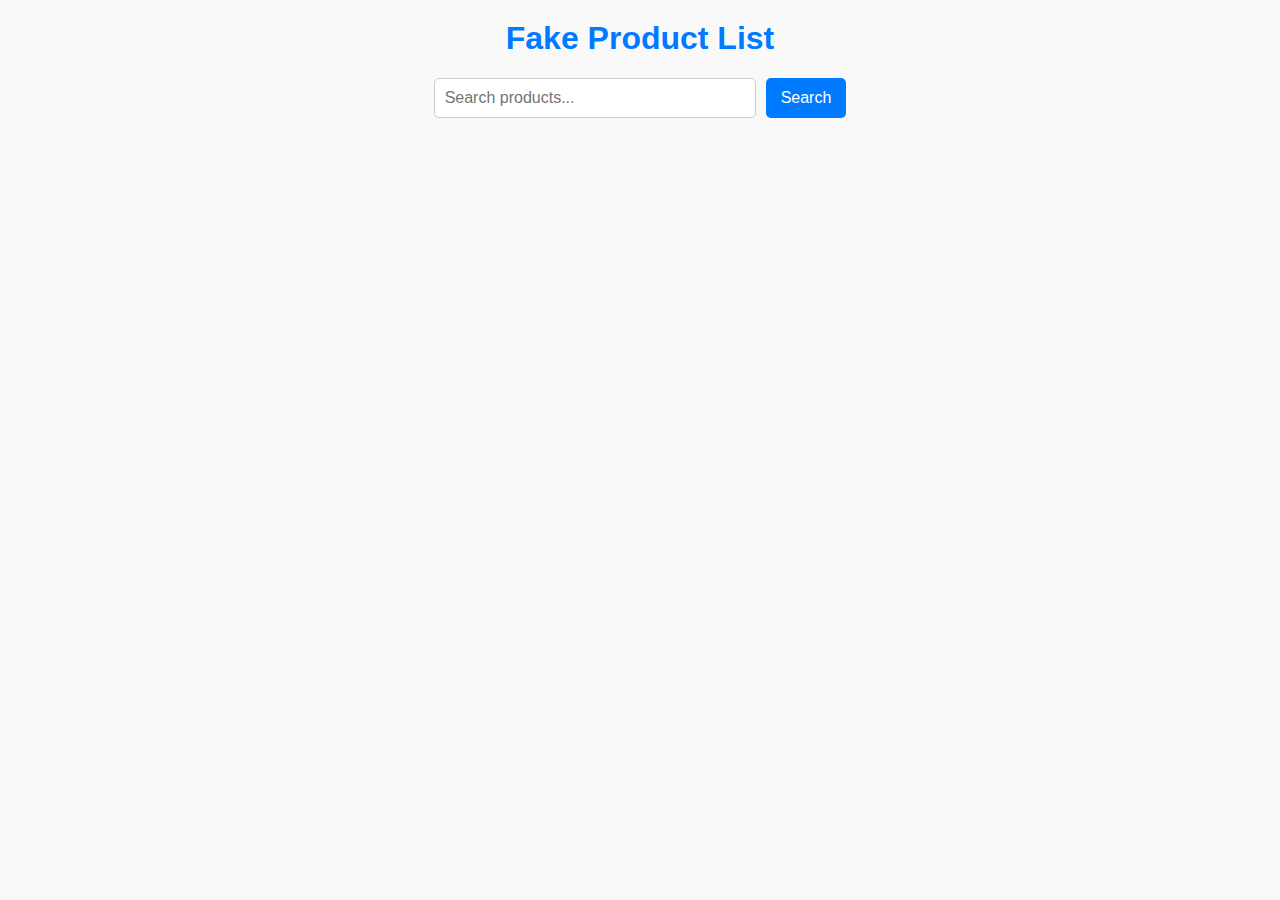
<file: index.html>
<!DOCTYPE html>
<html lang="en">
<head>
    <meta charset="UTF-8">
    <meta name="viewport" content="width=device-width, initial-scale=1.0">
    <title>Products</title>
    <link rel="stylesheet" href="style.css">
</head>
<body>
    <h1>Fake Product  List</h1>
    <div class="search-bar">
        <input type="text" id="search" placeholder="Search products...">
        <button onclick="searchProducts()">Search</button>
    </div>
    <div class="loader" id="loader"></div>
    <div class="container" id="product-container"></div>

   <script src="main.js"></script>
</body>
</html>
</file>
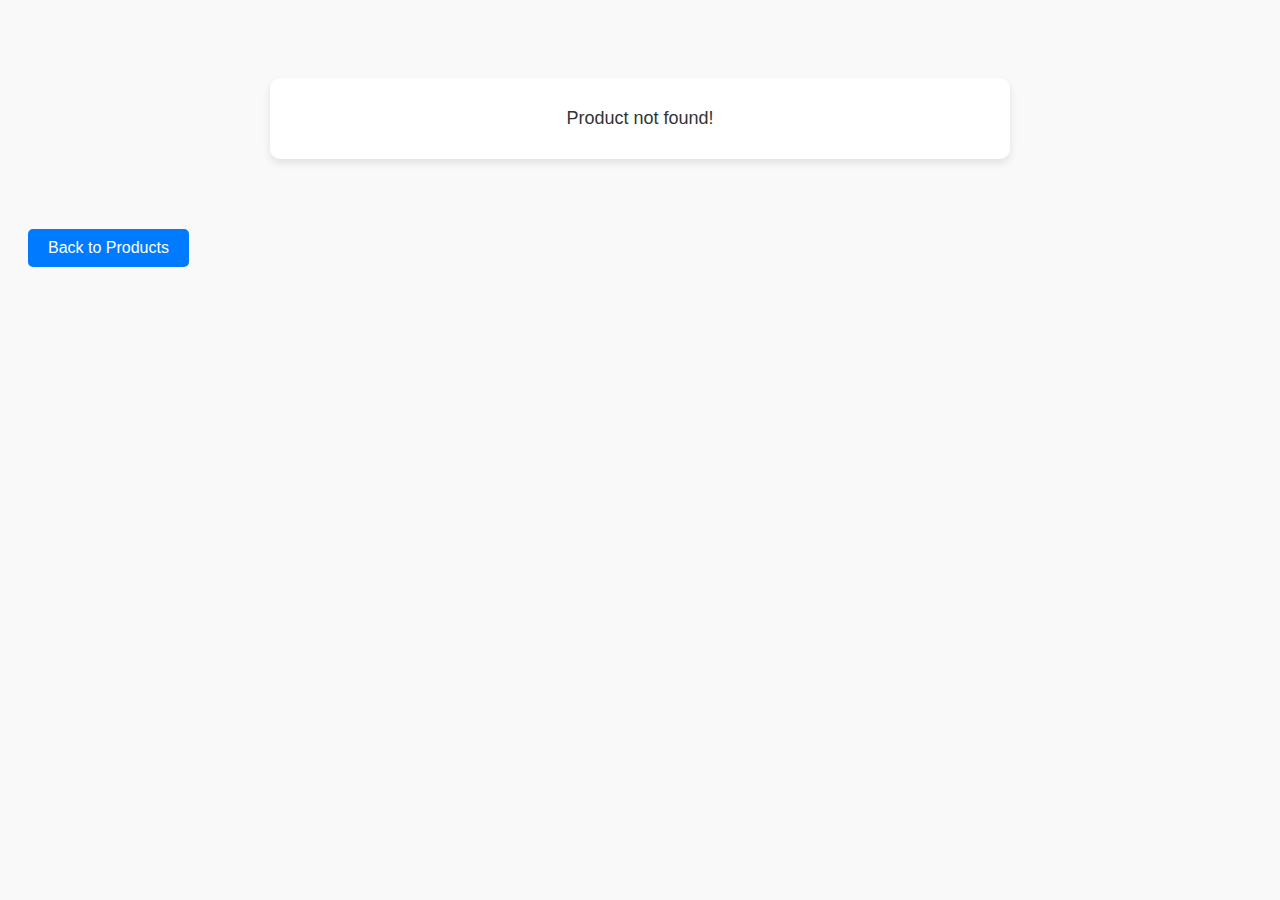
<file: index1.html>
<!DOCTYPE html>
<html lang="en">
<head>
    <meta charset="UTF-8">
    <meta name="viewport" content="width=device-width, initial-scale=1.0">
    <title>Product Details</title>
    <style>
        body {
            font-family: Arial, sans-serif;
            padding: 20px;
            background-color: #f9f9f9;
            color: #333;
        }
        .product-details {
            max-width: 700px;
            margin: 50px auto;
            background-color: #fff;
            box-shadow: 0 4px 8px rgba(0, 0, 0, 0.1);
            border-radius: 10px;
            overflow: hidden;
            text-align: center;
            padding: 20px;
        }
        .product-details img {
            max-width: 100%;
            height: auto;
            border-radius: 10px;
            margin-bottom: 20px;
        }
        .product-details h1 {
            margin: 20px 0 10px;
            color: #007BFF;
        }
        .product-details p {
            font-size: 18px;
            margin: 10px 0;
        }
        .back-button {
            display: inline-block;
            margin-top: 20px;
            padding: 10px 20px;
            font-size: 16px;
            background-color: #007BFF;
            color: white;
            text-decoration: none;
            border-radius: 5px;
            transition: background-color 0.3s ease;
        }
        .back-button:hover {
            background-color: #0056b3;
        }
        .loader {
            border: 5px solid #f3f3f3;
            border-top: 5px solid #007BFF;
            border-radius: 50%;
            width: 50px;
            height: 50px;
            animation: spin 1s linear infinite;
            margin: 50px auto;
        }
        @keyframes spin {
            0% { transform: rotate(0deg); }
            100% { transform: rotate(360deg); }
        }
    </style>
</head>
<body>
    <div class="product-details" id="product-details">
        <div class="loader" id="loader"></div>
    </div>
    <a href="index.html" class="back-button">Back to Products</a>

    <script>
        async function fetchProduct() {
            const urlParams = new URLSearchParams(window.location.search)
            const productId = urlParams.get('id')

            if (!productId) {
                document.getElementById('product-details').innerHTML = '<p>Product not found!</p>'
                return
            }

            try {
                const response = await fetch(`https://fakestoreapi.com/products/${productId}`)
                const product = await response.json()
                displayProductDetails(product)
            } catch (error) {
                console.error('Error fetching product details:', error)
                document.getElementById('product-details').innerHTML = '<p>Error loading product details. Please try again later.</p>'
            }
        }

        function displayProductDetails(product) {
            const loader = document.getElementById('loader')
            loader.style.display = 'none';

            const detailsContainer = document.getElementById('product-details')
            detailsContainer.innerHTML = `
                <img src="${product.image}" alt="${product.title}">
                <h1>${product.title}</h1>
                <p><strong>Category:</strong> ${product.category}</p>
                <p><strong>Price:</strong> $${product.price}</p>
                <p>${product.description}</p>
            `
        }

        fetchProduct()
    </script>
</body>
</html>
</file>
<file: style.css>
body {
    font-family: Arial, sans-serif;
    background-color: #f9f9f9;
    margin: 0;
    padding: 0;
}
h1 {
    text-align: center;
    color: #007BFF;
    margin-top: 20px;
}
.container {
    display: grid;
    grid-template-columns: repeat(auto-fit, minmax(250px, 1fr));
    gap: 20px;
    padding: 20px;
    max-width: 1200px;
    margin: 0 auto;
}
.card {
    border: none;
    border-radius: 15px;
    background-color: #fff;
    box-shadow: 0 8px 15px rgba(0, 0, 0, 0.1);
    overflow: hidden;
    transition: transform 0.3s ease, box-shadow 0.3s ease;
}
.card:hover {
    transform: translateY(-8px);
    box-shadow: 0 12px 20px rgba(0, 0, 0, 0.15);
}
.card img {
    width: 100%;
    object-fit: cover;
    transition: transform 0.3s ease;
    text-align: center;
}
.card:hover img {
    transform: scale(1.1);
}
.card-content {
    padding: 20px;
    text-align: center;
}
.card h3 {
    color: #333;
    font-size: 18px;
    margin: 10px 0;
    font-weight: bold;
}
.card p {
    color: #666;
    font-size: 14px;
    margin: 10px 0;
}
.card button {
    padding: 10px 20px;
    font-size: 14px;
    background-color: #007BFF;
    color: white;
    border: none;
    border-radius: 5px;
    cursor: pointer;
    transition: background-color 0.3s ease;
}
.card button:hover {
    background-color: #0056b3;
}
.search-bar {
    display: flex;
    justify-content: center;
    margin: 20px;
}
.search-bar input {
    padding: 10px;
    font-size: 16px;
    width: 300px;
    margin-right: 10px;
    border: 1px solid #ccc;
    border-radius: 5px;
}
.search-bar button {
    padding: 10px 15px;
    font-size: 16px;
    background-color: #007BFF;
    color: white;
    border: none;
    border-radius: 5px;
    cursor: pointer;
    transition: background-color 0.3s ease;
}
.search-bar button:hover {
    background-color: #0056b3;
}
.loader {
    border: 5px solid #f3f3f3;
    border-top: 5px solid #007BFF;
    border-radius: 50%;
    width: 50px;
    height: 50px;
    animation: spin 1s linear infinite;
    margin: 50px auto;
    display: none;
}
@keyframes spin {
    0% { transform: rotate(0deg); }
    100% { transform: rotate(360deg); }
}
</file>
